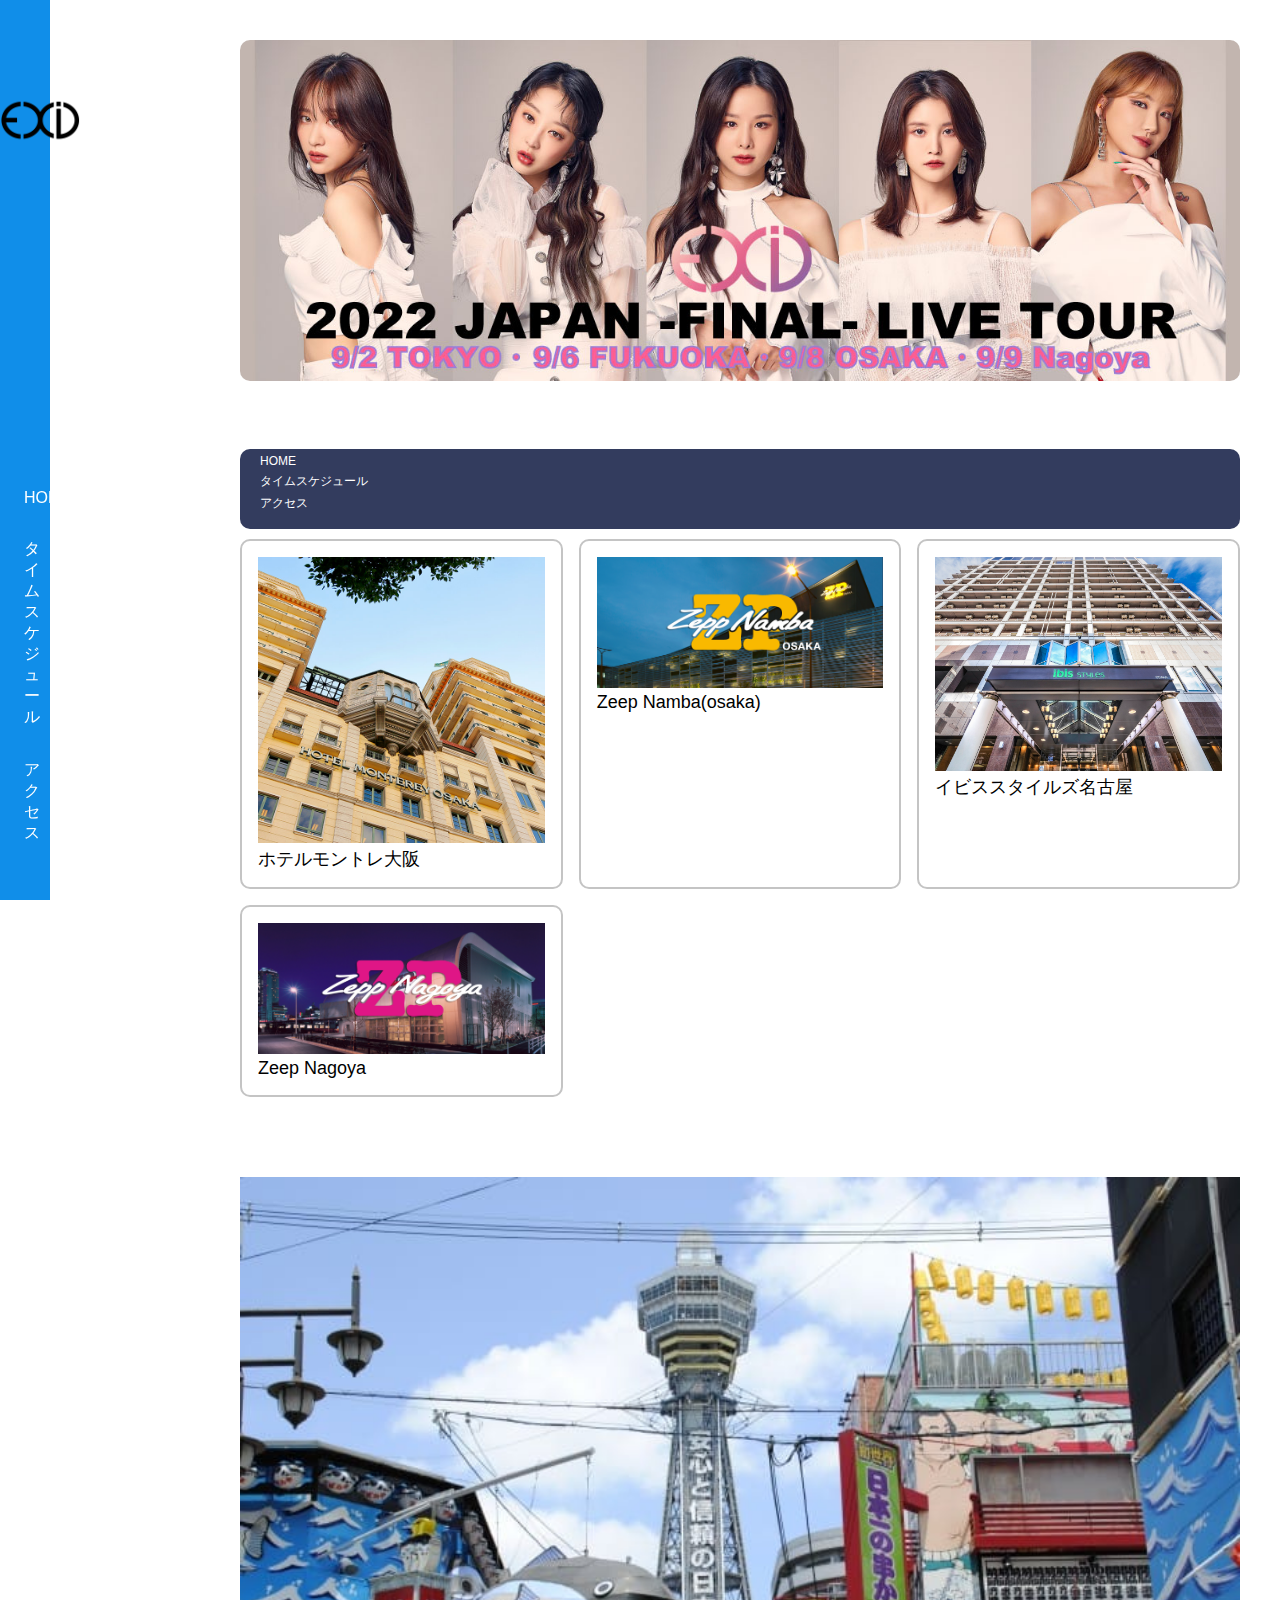
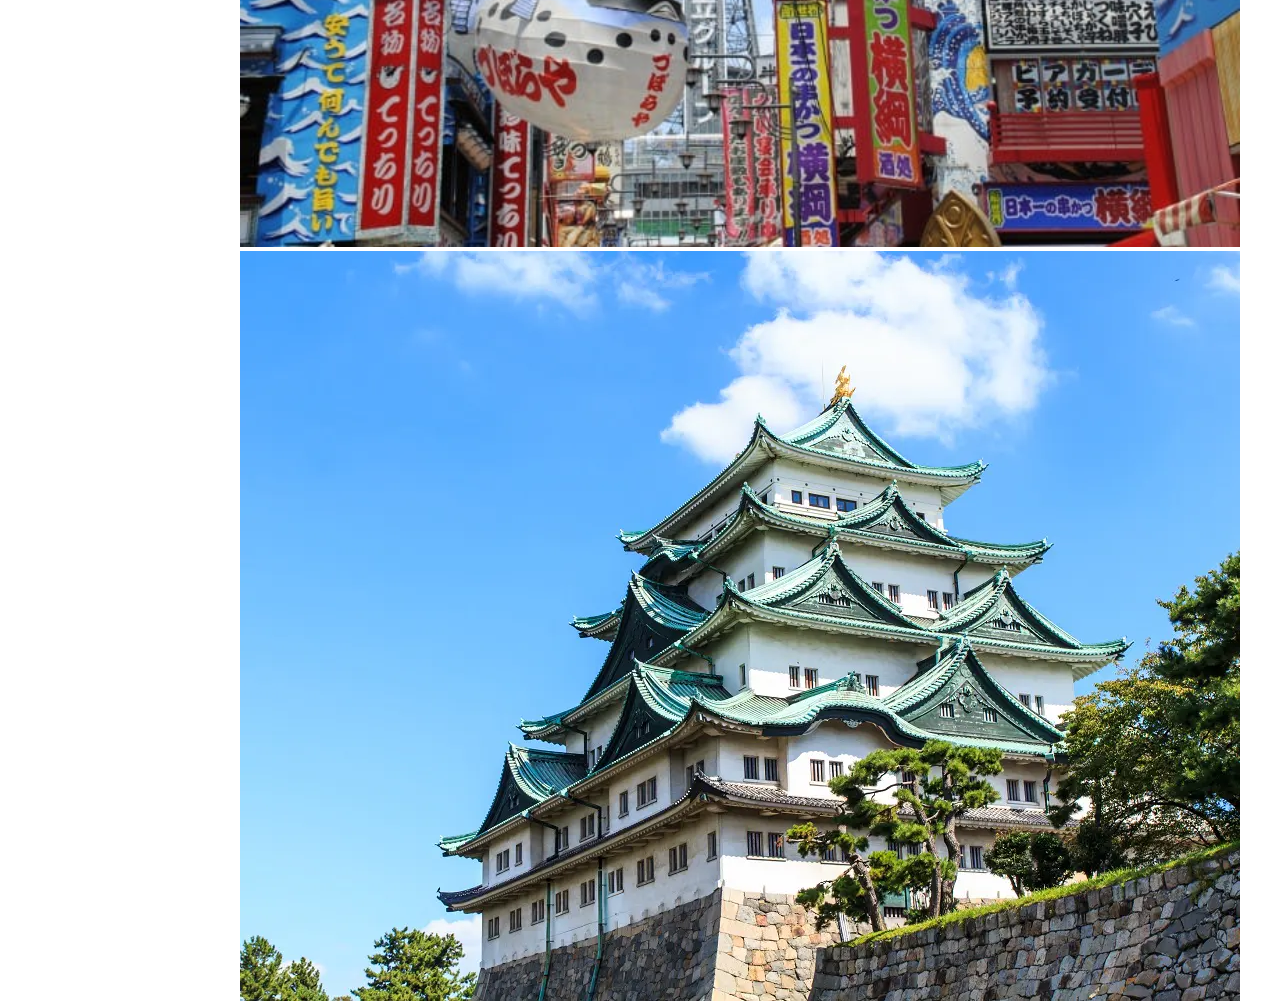
<file: index.html>
<!DOCTYPE html>
<html lang="ja">
  <head>
    <meta charset="utf-8">
    <meta name="viewport" content="width=device-width, initial-scale=1.0">
    <title>EXID LAST Live</title>
    <link rel="stylesheet" href="https://fonts.googleapis.com/icon?family=Material+Icons">
    <link rel="stylesheet" href="css/stylesheet.css">
    <link rel="stylesheet" href="css/responsive.css">
  </head>
  <body>
    <header>
      <div class="header-logo">
        
        <a href="https://exid-official.jp/"><img class="logo-icon" src="img/logo_header.png" alt="logo-icon"></a>
        
      </div>
     
      <div class="menu-list">
        <ul>
          <li><a href="index.html">HOME</a></li>
          <li><a href="time.html">タイムスケジュール</a></li>
          
          <li><a href="access.html">アクセス</a></li>
          
        </ul>
      </div>
     
      <span class="material-icons menu-icon">menu</span>
    </header>
    <main>
      
      <a href="https://exid-official.jp/live_event/" alt="exidoficialsite"><img class="top-img" src="img/exid3.jpeg" alt="top-img"></a>
      <div class="news-wrapper">
        
          
        
      </div>
      <div class="menu-list-suma">
        <ul>
          <li><a href="index.html">HOME</a></li>
          <li><a href="time.html">タイムスケジュール</a></li>
          
          <li><a href="access.html">アクセス</a></li>
          
        </ul>
      </div>
      <div class="recipe-wrapper">
        <a class="recipe" href="https://www.hotelmonterey.co.jp/osaka/">
          <img src="img/montore.jpeg" alt="montore">
          <div class="cooking-time">
           
            
          </div>
          <p>ホテルモントレ大阪</p>
        </a>
        <a class="recipe" href="https://www.zepp.co.jp/hall/namba/">
          <img src="img/zeppnamba.jpeg" alt="recipe-stew">
          <div class="cooking-time">
            
          </div>
          <p>Zeep Namba(osaka)</p>
        </a>
        <a class="recipe" href="https://all.accor.com/hotel/B4F6/index.ja.shtml">
          <img src="img/ibis.jpeg" alt="recipe-bread">
          <div class="cooking-time">
            
          </div>
          <p>イビススタイルズ名古屋</p>
        </a>
        <a class="recipe" href="https://www.zepp.co.jp/hall/nagoya/">
          <img src="img/zeppnagoya.jpeg" alt="recipe-sandwich">
          <div class="cooking-time">
            
          </div>
          <p>Zeep Nagoya</p>
        </a>
        
      </div>
      <div class="blog-wrapper">
        <img src="img/大阪.jpeg" alt="blog-img">
        <img src="img/名古屋.webp" alt="blog-img">
        
        </div>
      </div>
    </main>
  </body>
</html>
</file>
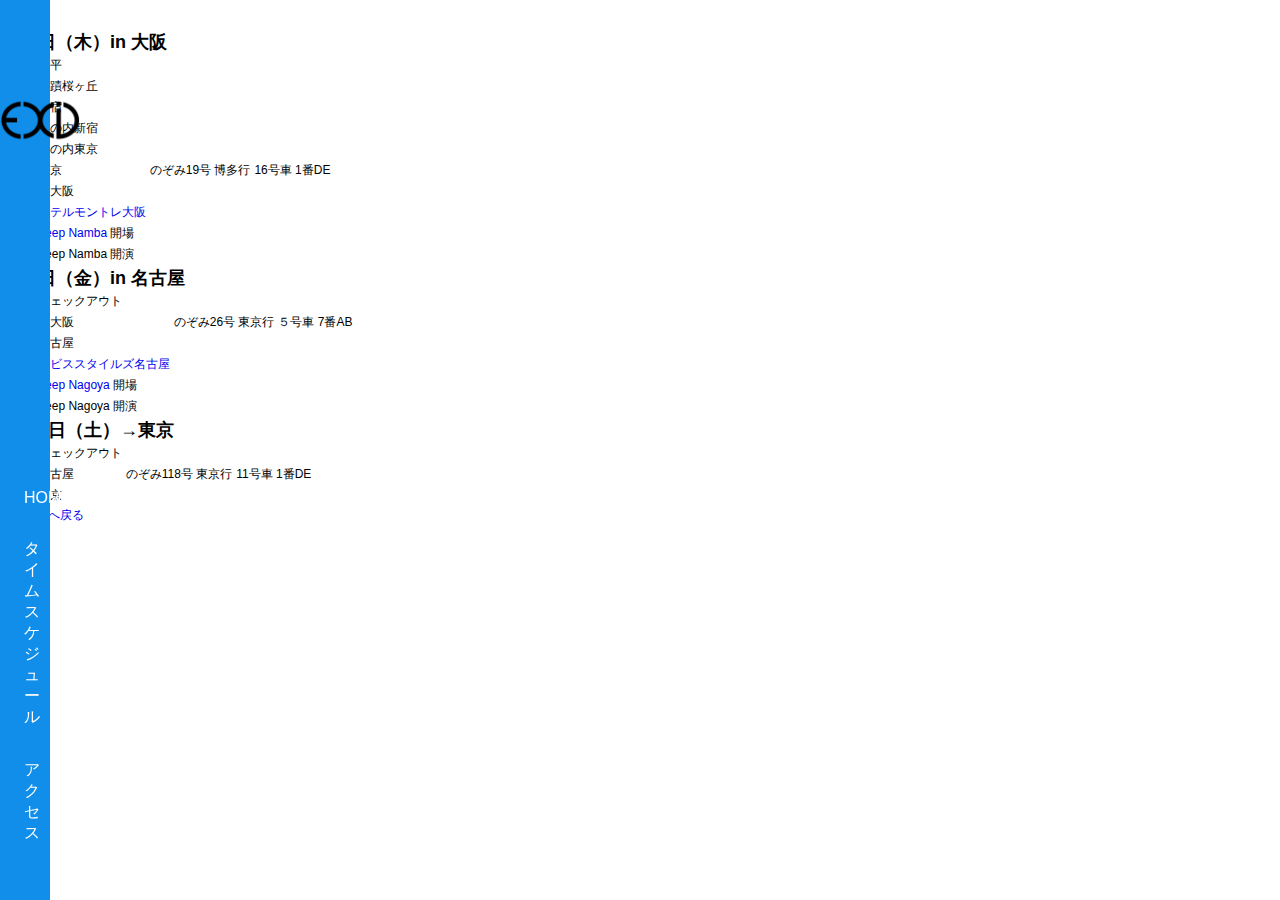
<file: time.html>
<!DOCTYPE html>
<html lang="ja">
<head>
    <meta charset="utf-8">
    <meta name="viewport" content="width=device-width, initial-scale=1.0">
    <title>EXID LAST Live</title>
    <link rel="stylesheet" href="https://fonts.googleapis.com/icon?family=Material+Icons">
    <link rel="stylesheet" href="css/stylesheet.css">
    <link rel="stylesheet" href="css/responsive.css">
    
</head>
<body>
    <header>
        <div class="header-logo">
            <a href="https://exid-official.jp/"><img class="logo-icon" src="img/logo_header.png" alt="logo-icon"></a>
            
          </div>
          <div class="menu-list">
            <ul>
                <li><a href="index.html">HOME</a></li>
              <li><a href="time.html">タイムスケジュール</a></li>
              
              <li><a href="access.html">アクセス</a></li>
              
            </ul>
          </div>
          <span class="material-icons menu-icon">menu</span>
    </header>
               
                <div class="schedule">
                    <div class="1day">
                        <h2 class="98">9月8日（木）in 大阪</h2>
                        <div class="8timetable">
                            <table>
                                <tr>
                                    <th>06:54</th>
                                    <td>南平</td>
                                </tr>
                                <tr>
                                    <th>07:02</th>
                                    <td>聖蹟桜ヶ丘</td>
                                </tr>
                                <tr>
                                    <th>08:13</th>
                                    <td>新宿</td>
                                </tr>
                                <tr>
                                    <th>08:26</th>
                                    <td>丸の内新宿</td>
                                </tr>
                                <tr>
                                    <th>08:45</th>
                                    <td>丸の内東京</td>
                                </tr>  
                                <tr>
                                    <th>09:09</th>
                                    <td>東京</td>
                                    <td>のぞみ19号&nbsp;博多行</td>
                                    <td>16号車&nbsp;1番DE</td>   
                                </tr>
                                <tr>
                                    <th>11:36</th>
                                    <td>新大阪</td>
                                </tr>
                                <tr>
                                    <th>15:00</th>
                                    <td><a href="https://www.hotelmonterey.co.jp/osaka/">ホテルモントレ大阪</a></td>
                                </tr>
                                <tr>
                                    <th>18:00</th>
                                    <td><a href="https://www.zepp.co.jp/hall/namba/">Zeep Namba</a>&nbsp;開場</td>
                                </tr>
                                <tr>
                                    <th>19:00</th>
                                    <td>Zeep Namba 開演</td>
                                </tr>
                            </table>
                        </div>
                        <div class="2day">
                            <h2 class="99">9月9日（金）in 名古屋</h2>
                        <div class="9timetable">
                            <table>
                                <tr>
                                    <th>11:00</th>
                                    <td>チェックアウト</td>
                                </tr>
                                <tr>
                                    <th>14:09</th>
                                    <td>新大阪</td>
                                    <td>のぞみ26号&nbsp;東京行</td>
                                    <td>５号車&nbsp;7番AB</td> 
                                </tr>
                                <tr>
                                    <th>14:58</th>
                                    <td>名古屋</td>
                                </tr>
                                <tr>
                                    <th>15:00</th>
                                    <td><a href="https://all.accor.com/hotel/B4F6/index.ja.shtml">イビススタイルズ名古屋</a></td>
                                </tr>
                                <tr>
                                    <th>18:00</th>
                                    <td><a href="https://www.zepp.co.jp/hall/nagoya/">Zeep Nagoya</a>&nbsp;開場</a></td>
                                </tr>
                                <tr>
                                    <th>19:00</th>
                                    <td>Zeep Nagoya 開演</td> 
                                </tr>

                            </table>
                            </div>
                            <div class="3day">
                                <h2 class="910">9月10日（土）→東京</h2>
                            <div class="10timetable">
                            <table>
                                <tr>
                                    <th>11:00</th>
                                    <td>チェックアウト</td>
                                </tr>
                                <tr>
                                    <th>19:23</th>
                                    <td>名古屋</td>
                                    <td>のぞみ118号&nbsp;東京行</td>
                                    <td>11号車&nbsp;1番DE</td>
                                </tr>
                                <tr>
                                    <th>21:00</th>
                                    <td>東京</td>
                                </tr>
                            </table>
                    </div>
                </div>
            </div>
    <a href="index.html">←HOMEへ戻る</a>
        </main>
    </body>
    <footer>

    </footer>
</body>
</html>
</file>
<file: css/stylesheet.css>
/* 演習に必要な設定（消さないでください） */
body, h1, h2, p, form, input, ul {
  margin: 0;
  padding: 0;
}
/* 設定ここまで */
body {
  font-family: "Hiragino Kaku Gothic ProN", sans-serif;
}

img {
  width: 100%;
}

.top-img {
  border-radius: 10px;
  margin-bottom: 32px;
}

header {
  background-color: #108ee9;
  width: 50px;
  height: 100%;
  position: fixed;
  display: flex;
  flex-direction: column;
  justify-content: space-between;
  padding: 80px 0px 40px;
  box-sizing: border-box;
}

.header-logo {
  text-align: center;
}

.logo-icon {
  width: 80px;
}

.logo-text {
  width: 130px;
}

ul {
  list-style: none;
}

a {
  text-decoration: none;
}


.menu-list a {
  color: #ffffff;
  display: block;
  padding: 16px 24px;
}

.menu-list a:hover {
  background-color: #8fb7cd;
}

.menu-list-suma {
  background-color: #108ee9;
  height: 15px;
  width: auto;
}



.menu-list-suma {
  background-color: #333c5e;
  text-decoration: none;
  color: #ffffff;
  height: 80px;
  width: auto;
  margin-bottom: 10px;
  border-radius: 10px;
  
}

.menu-list-suma ul {
  text-decoration: none;
  color: #ffffff; 
  
}

.menu-list-suma a {
  color: #ffffff;
}

.menu-list-suma ul a {
  color: #ffffff;
}
.menu-list-suma a {
  color: #ffffff;
}
.menu-list-suma li a {
  color: #ffffff;
}


.menu-list-suma li {
  font-size: 12px;
  text-decoration: none;
  color: #ffffff;
  padding-left: 20px;
  padding-top: 5px;
}
/* menu-iconクラスを非表示にしてください */
.menu-icon {
  display: none;
}

main {
  margin-left: 200px;
  padding: 40px 40px 0px 40px;
}

.news-wrapper {
  margin-bottom: 32px;
}

.news {
  color: #000000;

  
}

.zeep {
  color:#000000;
}

.zeep:hover {
  color:#808080;
}



p {
  font-size: 18px;
}

.news-category {
  color: #ec654f;
  margin-right: 20px;
}

.news-title:hover {
  text-decoration: underline;
}

.recipe-wrapper {
  display: grid;
  grid-template-columns: repeat(auto-fit, minmax(280px, auto));
  gap: 16px;
  margin-bottom: 80px;
}

.recipe {
  color: #000000;
  display: block;
  border: 2px solid #c4c4c4;
  border-radius: 10px;
  padding: 16px;
}

.cooking-time {
  color: #808080;
  display: flex;
}

.cooking-time span {
  margin-right: 8px;
}

.recipe:hover {
  border: 2px solid #ec654f;
}

/* blog-titleクラスの見た目を調整してください */
.blog-title {
  font-size: 18px;
  font-weight: bold;
}


/* blog-contentクラスの<p>要素の余白を調整してください */
.blog-content p {
  margin-bottom: 24px;
}


/* read-moreクラスの見た目を調整してください */
.read-more {
  color: #ffffff;
  background-color: #000000;
  font-size: 18px;
  border-radius: 30px;
  display: inline-block;
  padding: 16px 40px;
}


/* read-moreクラスの上にカーソルを乗せた時、背景の色を指定してください */
.read-more:hover {
  background-color: #808080;
}

.schedule {
  font-size: 12px;
  padding-top: 30px;
}
</file>
<file: css/responsive.css>
@media (max-width: 970px) {
  header {
    width: 100%;
    height: 56px;
    padding: 8px 16px;
    top: 0;
    flex-direction: row;
  }

  .logo-icon {
    width: 40px;
  }

  .logo-text {
    width: 90px;
  }

  .menu-icon {
    font-size: 40px;
    color: #ffffff;
    display: block;
  }

  .menu-list {
    display: none;
  }

  main {
    margin: 56px 0px 0px 0px;
    padding: 16px 16px 0px;
  }
}

}
</file>
